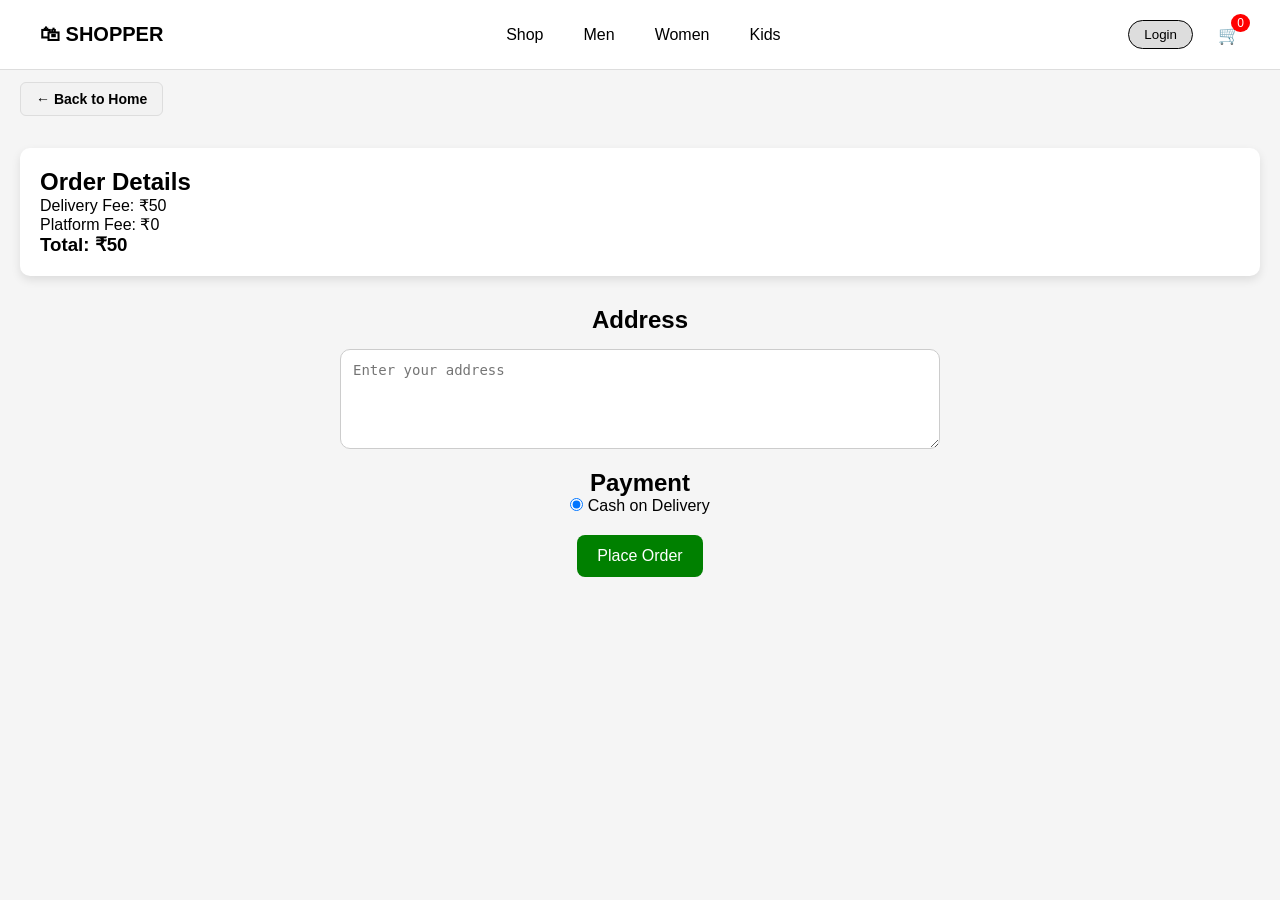
<file: cart.html>
<!DOCTYPE html>
<html>
<head>
  <title>Cart</title>
  <link rel="stylesheet" href="style.css">
</head>

<body onload="loadCart()">
<nav class="navbar">
  <div class="logo">🛍 SHOPPER</div>

  <ul class="menu">
    <li><a href="index.html">Shop</a></li>
    <li><a href="men.html">Men</a></li>
    <li><a href="women.html">Women</a></li>
        <li><a href="kids.html">Kids</a></li>

  </ul>

  <div class="right">
    <button class="login">Login</button>
  <a href="cart.html" class="cart-box">
  🛒 <span class="cart-count">0</span>
</a>
  </div>
</nav>
<div class="top-bar">
  <a href="index.html" class="back-btn">← Back to Home</a>
</div>
<div id="cart-items"></div>

<!-- ORDER DETAILS -->
<div class="order">
  <h2>Order Details</h2>

  <p>Delivery Fee: ₹50</p>
  <p>Platform Fee: ₹0</p>
  <h3>Total: ₹<span id="total">0</span></h3>
</div>

<!-- ADDRESS -->
<div class="address-section">
  <h2>Address</h2>
  <textarea id="address" placeholder="Enter your address"></textarea>
</div>

<!-- PAYMENT -->
<div class="payment-section">
  <h2>Payment</h2>
  <label>
    <input type="radio" checked> Cash on Delivery
  </label>
</div>

<!-- BUTTON -->
<button class="place-order-btn" onclick="placeOrder()">Place Order</button>

<script src="script.js"></script>

</body>
</html>
</file>
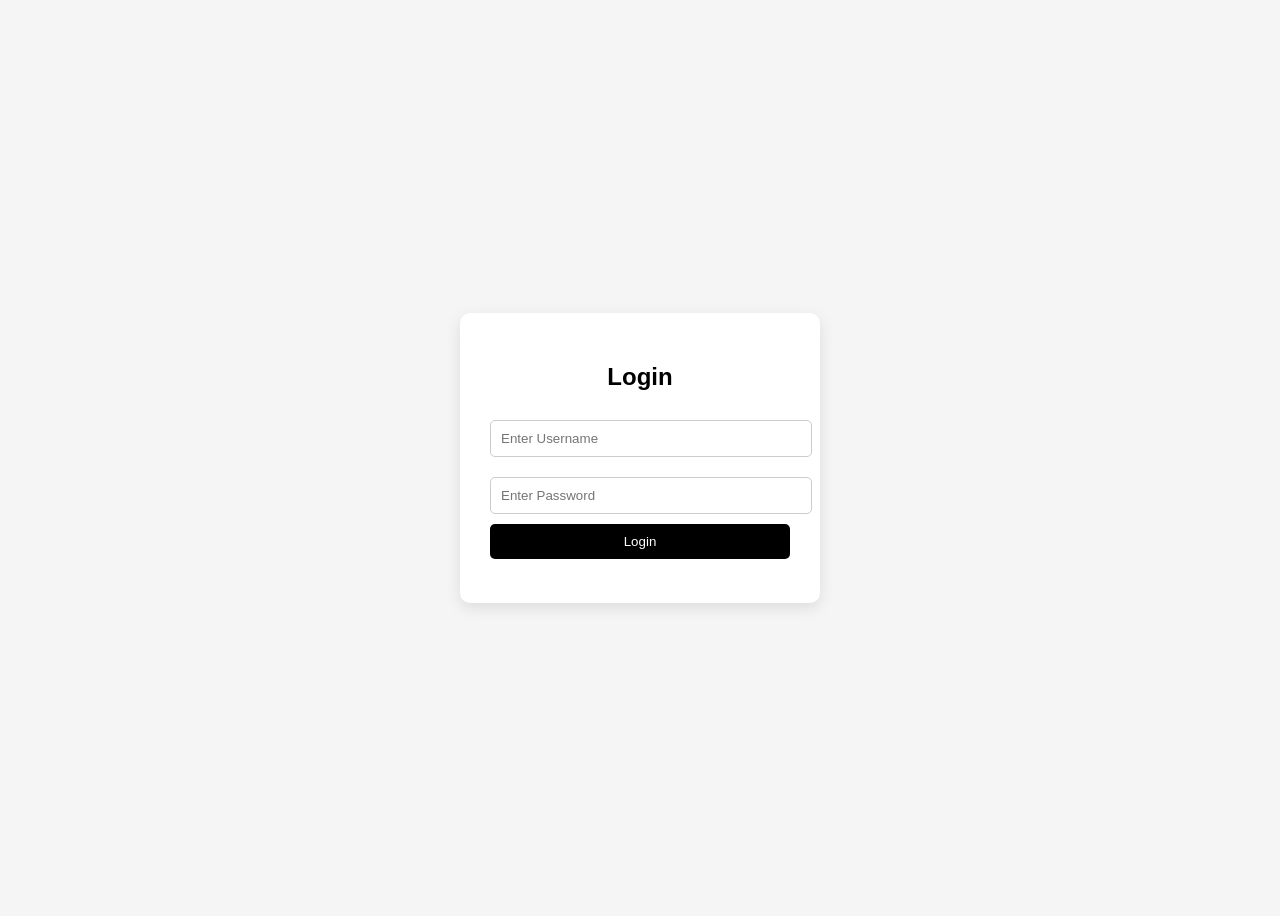
<file: login.html>
<!DOCTYPE html>
<html>
<head>
  <title>Login</title>

  <style>
    body {
      display: flex;
      justify-content: center;
      align-items: center;
      height: 100vh;
      background: #f5f5f5;
      font-family: Arial;
    }

    .login-box {
      background: white;
      padding: 30px;
      border-radius: 10px;
      width: 300px;
      text-align: center;
      box-shadow: 0 5px 15px rgba(0,0,0,0.1);
    }

    input {
      width: 100%;
      padding: 10px;
      margin: 10px 0;
      border: 1px solid #ccc;
      border-radius: 5px;
    }

    button {
      width: 100%;
      padding: 10px;
      background: black;
      color: white;
      border: none;
      border-radius: 5px;
      cursor: pointer;
    }

    button:hover {
      background: #333;
    }

    #error {
      color: red;
      font-size: 14px;
    }
  </style>
</head>

<body>

<div class="login-box">
  <h2>Login</h2>

  <input type="text" id="username" placeholder="Enter Username">
  <input type="password" id="password" placeholder="Enter Password">

<a href="login.html">
  <button class="login">Login</button>
</a>
  <p id="error"></p>
</div>

<!-- 🔥 JAVASCRIPT INSIDE SAME FILE -->
<script>
  function login() {
    let user = document.getElementById("username").value;
    let pass = document.getElementById("password").value;

    // simple demo login
    if (user === "yashika@gmail.com" && pass === "1234") {
      localStorage.setItem("loggedIn", "true");
      localStorage.setItem("user", user);

      alert("Login Successful 🎉");

      // redirect to home page
      window.location.href = "index.html";
    } else {
      document.getElementById("error").innerText =
        "Invalid Username or Password ❌";
    }
  }
</script>

</body>
</html>
</file>
<file: style.css>
/* RESET */
* {
  margin: 0;
  padding: 0;
  box-sizing: border-box;
}

body {
  font-family: Arial, sans-serif;
}

/* NAVBAR */
.navbar {
  display: flex;
  justify-content: space-between;
  align-items: center;
  padding: 15px 60px;
  background: white;
  border-bottom: 1px solid #ddd;
}

/* LOGO FIX (MAIN ISSUE SOLVED) */
.logo {
  display: flex;
  align-items: center;
  gap: 10px;
}

.logo img {
  width: 45px;
  height: 45px;
  object-fit: contain;
}

.logo span {
  font-size: 22px;
  font-weight: bold;
}

/* MENU */
.menu {
  display: flex;
  list-style: none;
  gap: 35px;
}

.menu li a {
  text-decoration: none;
  color: black;
  font-weight: 500;
}

/* RIGHT SIDE */
.right {
  display: flex;
  align-items: center;
  gap: 20px;
}

.login {
  padding: 8px 18px;
  border-radius: 20px;
  border: 1px solid black;
  background: white;
  cursor: pointer;
}

/* CART */
.cart-box {
  position: relative;
  font-size: 20px;
  text-decoration: none;
  color: black;
}

.cart-count {
  position: absolute;
  top: -8px;
  right: -10px;
  background: red;
  color: white;
  font-size: 12px;
  padding: 3px 7px;
  border-radius: 50%;
}

/* HERO SECTION */
.hero {
  display: flex;
  justify-content: space-between;
  align-items: center;
  padding: 60px 80px;
  background: linear-gradient(to right, #fde6e6, #ffffff);
}

/* TEXT */
.hero-text {
  width: 10%;
}

.hero-text h1 {
  font-size: 65px;
  line-height: 1.2;
  width: 80%;
}

/* BUTTON */
.btn {
  margin-top: 40px;
  padding: 15px 30px;
  background: #ff4d4d;
  color: white;
  border: none;
  border-radius: 50px;
  cursor: pointer;
}
/* IMAGE */
.hero-image img {
  width: 550px;
}

/* RESPONSIVE */
@media (max-width: 768px) {
  .hero {
    flex-direction: column;
    text-align: center;
  }

  .hero-text {
    width: 100%;
  }

  .hero-image img {
    width: 100%;
    max-width: 350px;
  }
}

/* BUTTON */
.btn {
margin-top: 50px;
padding: 20px 40px;
background: #ff4d4d;
color: white;
border: none;
border-radius: 50px;
cursor: pointer;
}

/* IMAGE */
.hero-image img {
width: 600px;
}
.hero-text h1 {
font-size: 70px;
font-weight: bold;
}
.hero {
padding: 60px 80px;
}

/* RESPONSIVE DESIGN */
@media (max-width: 768px) {
  .hero-text h1 {
    font-size: 50px;
  }
  .hero {
    flex-direction: column;
    text-align: center;
    padding: 40px 20px;
  }
  .hero-text {
    width: 100%;
  }
  .hero-image img {
    width: 100%;
    max-width: 400px;
  }
}
.products {
  display: grid;
  grid-template-columns: repeat(4, 1fr);
  gap: 20px;
  padding: 20px;
}

.card {
  border: 1px solid #ddd;
  padding: 10px;
  text-align: center;
  cursor: pointer;
}

.card img {
  width: 100%;
}

.new-price {
  color: red;
  font-weight: bold;
}

.old-price {
  text-decoration: line-through;
  color: gray;
}

.rating {
  color: gold;
}
body {
  font-family: Arial;
  background: #f9f9f9;
}

/* BACK BUTTON */
.back {
  margin: 20px;
  padding: 10px 15px;
  border: none;
  background: black;
  color: white;
  cursor: pointer;
}

/* TITLE */
.title {
  text-align: center;
}

/* GRID */
.products {
  display: grid;
  grid-template-columns: repeat(4, 1fr);
  gap: 25px;
  padding: 40px;
}

/* CARD */
.card {
  background: white;
  padding: 15px;
  border-radius: 10px;
  transition: 0.3s;
}

/* HOVER EFFECT (premium feel) */
.card:hover {
  transform: translateY(-10px);
  box-shadow: 0px 5px 20px rgba(0,0,0,0.2);
}

/* IMAGE */
.card img {
  width: 100%;
  border-radius: 10px;
}

/* PRICE */
.new {
  color: red;
  font-weight: bold;
}

.old {
  text-decoration: line-through;
  color: gray;
}

/* BUTTON */
.card button {
  width: 100%;
  padding: 10px;
  background: black;
  color: white;
  border: none;
  margin-top: 10px;
  cursor: pointer;
}

/* RATING */
.rating {
  color: gold;
}

/* TOP BAR */
.top-bar {
  padding: 20px 40px;
}

/* BACK BUTTON */
.back-btn {
  text-decoration: none;
  background: white;
  color: black;
  padding: 10px 18px;
  border-radius: 25px;
  border: 1px solid #ddd;
  font-size: 14px;
  transition: 0.3s;
}

/* HOVER EFFECT */
.back-btn:hover {
  background: black;
  color: white;
  border: 1px solid black;
}
/* NAVBAR */
.navbar {
  display: flex;
  justify-content: space-between;
  align-items: center;
  padding: 15px 40px;
  background: white;
  border-bottom: 1px solid #ddd;
}

.logo {
  font-weight: bold;
  font-size: 20px;
}

.menu {
  display: flex;
  list-style: none;
  gap: 40px;
}

.menu li a {
  text-decoration: none;
  color: black;
}

.right {
  display: flex;
  align-items: center;
  gap: 20px;
}

.login {
  padding: 6px 15px;
  border-radius: 20px;
  border: 1px solid black;
  background: white;
}

.cart {
  font-size: 20px;
}

/* BACK BUTTON */
.top-bar {
  padding: 15px 40px;
}

.back-btn {
  text-decoration: none;
  color: black;
  padding: 8px 15px;
  border-radius: 20px;
  border: 1px solid #ddd;
  transition: 0.3s;
}

.back-btn:hover {
  background: black;
  color: white;
}
.title {
  text-align: center;
  margin-top: 10px;
  font-family: 'Pacifico', cursive;
  font-size: 40px;
}
.cart-box {
  position: relative;
  font-size: 20px;
}

.cart-count {
  background: red;
  color: white;
  border-radius: 50%;
  padding: 3px 8px;
  font-size: 12px;
  position: absolute;
  top: -10px;
  right: -10px;
}

.cart-item {
  border: 1px solid #ddd;
  padding: 10px;
  margin: 10px;
}

.qty button {
  margin: 5px;
}   
/* BODY */
body {
  font-family: Arial, sans-serif;
  background: #f5f5f5;
  margin: 0;
  padding: 0;
}

/* TITLE */
h1 {
  text-align: center;
  padding: 20px;
}

/* CART CONTAINER */
.cart-item {
  display: flex;
  align-items: center;
  justify-content: flex-start;
  gap: 20px;
}

/* PRODUCT CARD */
#cart-items div {
  background: #fff;
  border-radius: 10px;
  padding: 15px;
  box-shadow: 0 4px 10px rgba(0,0,0,0.1);
  text-align: center;
  transition: 0.3s;
}

#cart-items div:hover {
  transform: scale(1.03);
}

/* PRODUCT IMAGE */



/* BUTTONS */
button {
  padding: 8px 12px;
  border: none;
  background: black;
  color: white;
  border-radius: 5px;
  cursor: pointer;
  margin: 5px;
}

button:hover {
  background: #444;
}

/* QUANTITY BUTTONS */
button:nth-child(1),
button:nth-child(3) {
  background: #ddd;
  color: black;
}

/* ORDER BOX */
.order {
  background: white;
  margin: 20px;
  padding: 20px;
  border-radius: 10px;
  box-shadow: 0 4px 10px rgba(0,0,0,0.1);
}

/* ADDRESS */
textarea {
  width: 90%;
  height: 80px;
  margin: 20px;
  padding: 10px;
  border-radius: 8px;
  border: 1px solid #ccc;
  display: block;
}

/* PLACE ORDER BUTTON */
button[onclick="placeOrder()"] {
  display: block;
  margin: 20px auto;
  background: green;
  font-size: 16px;
  padding: 12px 20px;
}

button[onclick="placeOrder()"]:hover {
  background: darkgreen;
}
/* PAGE TITLE */
.title {
  text-align: center;
  font-size: 38px;
  margin-top: 20px;
  font-family: 'Dancing Script', cursive;
}

/* BACK BUTTON */
.top-bar {
  padding: 20px;
}

.back-btn {
  text-decoration: none;
  color: black;
  font-weight: bold;
  background: #f2f2f2;
  padding: 8px 15px;
  border-radius: 6px;
}

.back-btn:hover {
  background: black;
  color: white;
}

/* PRODUCTS GRID */
.products {
  display: grid;
  grid-template-columns: repeat(4, 1fr);
  gap: 25px;
  padding: 40px;
}

/* CARD DESIGN */
.card {
  background: white;
  border-radius: 12px;
  padding: 15px;
  text-align: center;
  box-shadow: 0px 5px 15px rgba(0,0,0,0.1);
  transition: 0.3s;
}

.card:hover {
  transform: translateY(-8px);
}

/* IMAGE */
.card img {
  width: 100%;
  height: 250px;
  object-fit: cover;
  border-radius: 10px;
}

/* PRODUCT NAME */
.card h3 {
  margin: 10px 0;
}

/* PRICE */
.new {
  color: green;
  font-weight: bold;
}

.old {
  text-decoration: line-through;
  color: gray;
  margin-left: 5px;
}

/* RATING */
.rating {
  color: orange;
}

/* BUTTON */
.card button {
  margin-top: 10px;
  padding: 8px 12px;
  border: none;
  background: black;
  color: white;
  border-radius: 5px;
  cursor: pointer;
}

.card button:hover {
  background: #333;
}

/* CART BOX (NAVBAR FIX) */
.cart-box {
  text-decoration: none;
  color: black;
  font-size: 18px;
}

.cart-count {
  background: red;
  color: white;
  padding: 2px 6px;
  border-radius: 50%;
  font-size: 12px;
}
.cart-item {
  display: flex;
  align-items: center;
  gap: 20px;
  background: white;
  padding: 15px;
  margin: 15px;
  border-radius: 10px;
  box-shadow: 0 3px 10px rgba(0,0,0,0.1);
}

/* IMAGE FIX */
.cart-img {
  width: 120px;
  height: 120px;
  object-fit: cover;   /* 🔥 MAIN FIX */
  border-radius: 10px;
}

/* TEXT AREA */
.cart-item h3 {
  margin: 0;
}

.cart-item p {
  margin: 5px 0;
}

/* BUTTON AREA */
.cart-item button {
  margin: 5px;
}
/* FIX CART IMAGE ISSUE */
.cart-item img {
  width: 120px !important;
  height: 120px !important;
  object-fit: cover;
  border-radius: 10px;
}
/* ADDRESS SECTION CENTER */
.address-section {
  text-align: center;
  margin-top: 30px;
}

.address-section textarea {
  width: 60%;
  max-width: 600px;
  height: 100px;
  padding: 12px;
  border-radius: 10px;
  border: 1px solid #ccc;
  display: block;
  margin: 15px auto;
  font-size: 14px;
}

/* PAYMENT SECTION CENTER */
.payment-section {
  text-align: center;
  margin-top: 20px;
}

.payment-section label {
  font-size: 16px;
  cursor: pointer;
}

/* PLACE ORDER BUTTON CENTER */
.place-order-btn {
  display: block;
  margin: 30px auto;
  background: green;
  color: white;
  padding: 12px 25px;
  font-size: 16px;
  border: none;
  border-radius: 8px;
  cursor: pointer;
}

.place-order-btn:hover {
  background: darkgreen;
}
</file>
